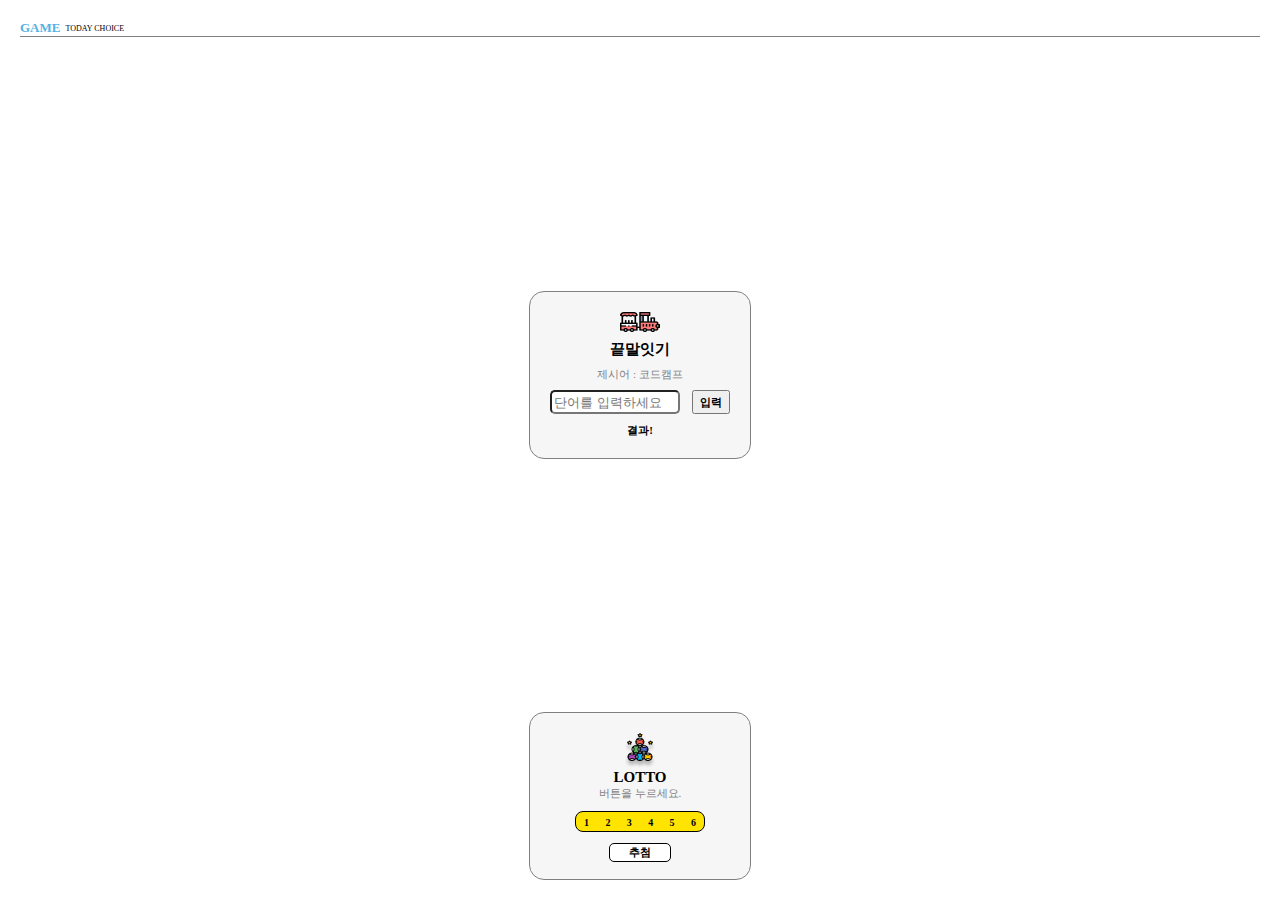
<file: cyworld/game.html>
<!DOCTYPE html>
<html lang="ko">
  <head>
    <meta charset="UTF-8" />
    <link rel="stylesheet" href="./styles/game.css" />
    <script src="./game.js"></script>
    <title>Document</title>
  </head>
  <body>
    <div class="wrapper">
      <div class="wrapper_header">
        <div class="header_title">
          <div class="title">GAME</div>
          <div class="subtitle">TODAY CHOICE</div>
        </div>
        <div class="divideLine"></div>
      </div>
      <div class="game_container">
        <img src="./images/word.png" />
        <div class="game_title">끝말잇기</div>
        <div class="game_subtitle">
          제시어 : <span id="word">코드캠프</span>
        </div>
        <div class="word_text">
          <input class="textbox" id="myword" placeholder="단어를 입력하세요" />
          <button class="search" onclick="startWord()">입력</button>
        </div>
        <div id="result" class="word_result">결과!</div>
      </div>
      <div class="game_container">
        <img src="./images/lotto.png" />
        <div class="game_title">LOTTO</div>
        <div class="game_subtitle">버튼을 누르세요.</div>
        <div class="game_lotto_number">
          <span class="mathtext">1</span>
          <span class="mathtext">2</span>
          <span class="mathtext">3</span>
          <span class="mathtext">4</span>
          <span class="mathtext">5</span>
          <span class="mathtext">6</span>
        </div>
        <button class="game_lotto_button">추첨</button>
      </div>
    </div>
  </body>
</html>
</file>
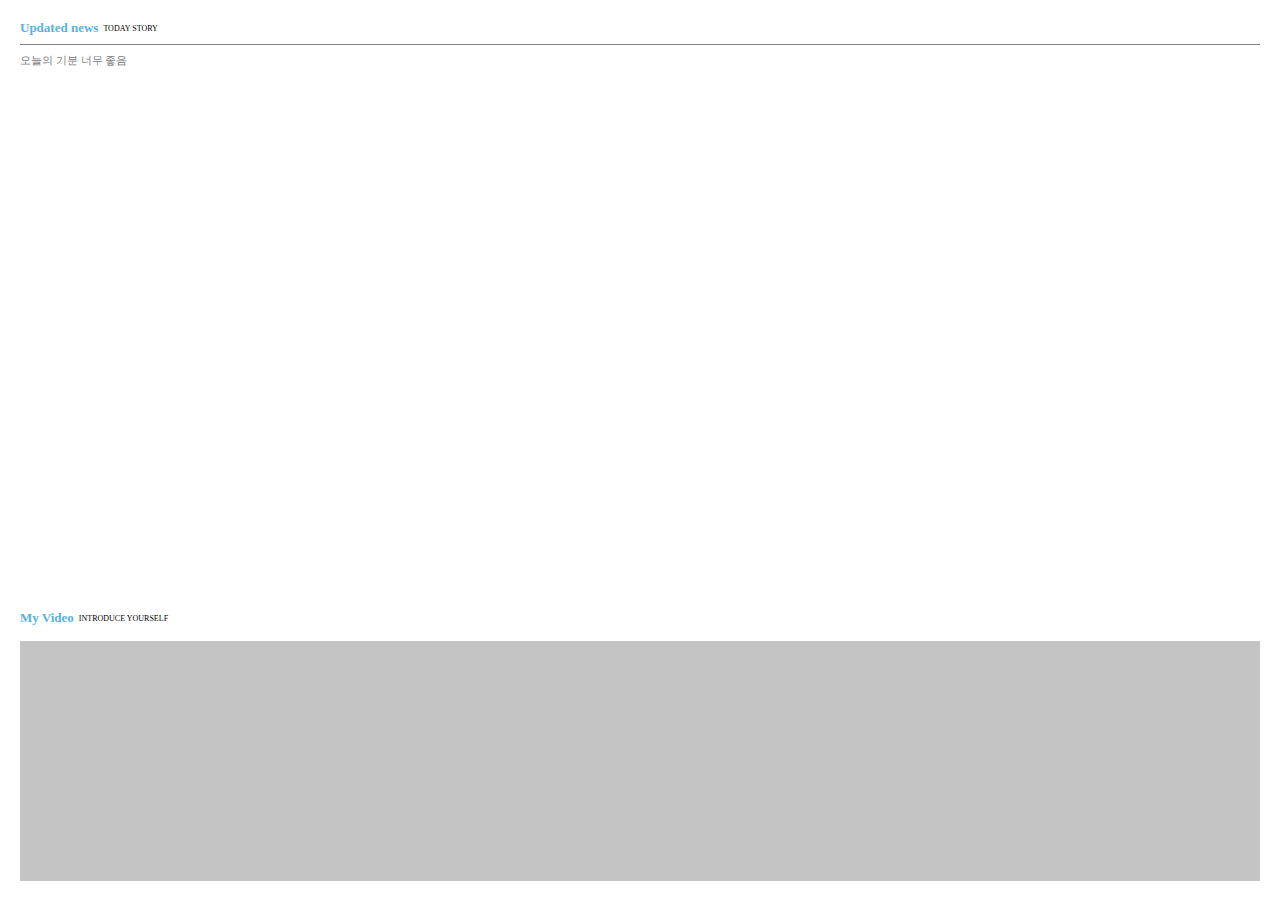
<file: cyworld/home.html>
<!DOCTYPE html>
<html lang="ko">
  <head>
    <meta charset="UTF-8" />
    <title>Home</title>
    <link rel="stylesheet" href="./styles/home.css" />
  </head>
  <body>
    <div class="wrapper">
      <div class="wrapper_header">
        <div class="contents_title">
          <div class="title">Updated news</div>
          <div class="subtitle">TODAY STORY</div>
        </div>
        <div class="divideLine"></div>
        <div class="contents_body">오늘의 기분 너무 좋음</div>
      </div>
      <div class="wrapper_body">
        <div class="contents_title">
          <div class="title">My Video</div>
          <div class="subtitle">INTRODUCE YOURSELF</div>
        </div>
        <div class="video"></div>
      </div>
    </div>
  </body>
</html>
</file>
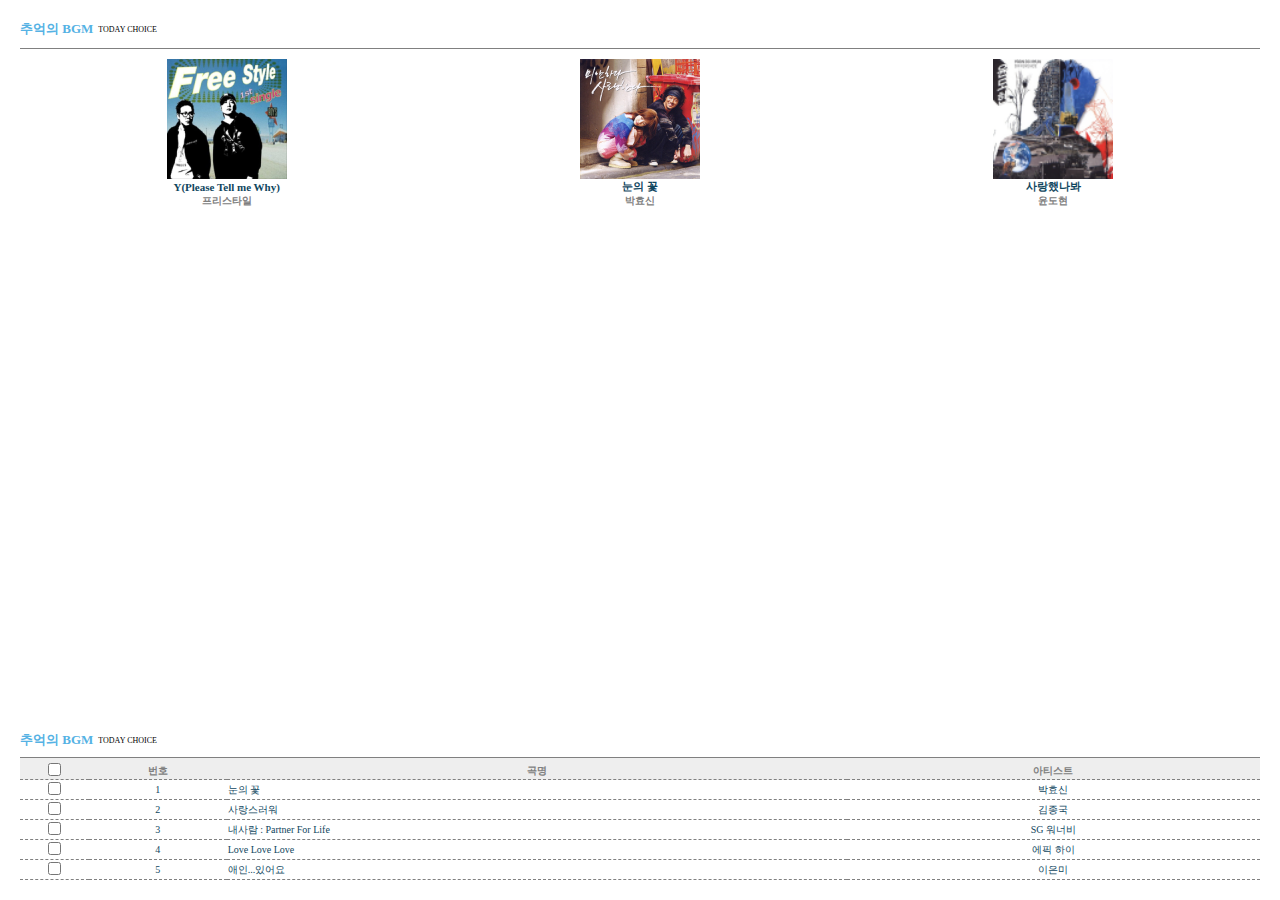
<file: cyworld/jukebox.html>
<!DOCTYPE html>
<html lang="ko">
<head>
    <meta charset="UTF-8">
    <link rel="stylesheet" href="./styles/jukebox.css">
    <title>Document</title>
</head>
<body>
    <div class="wrapper">
        <div class="wrapper_header">
            <div class="wrapper_title">
                <div class="title">추억의 BGM</div>
                <div class="subtitle">TODAY CHOICE</div>
            </div>
            <div class="divideLine"></div>
            <div class="albumWrapper">
                <div class=" albumWrapper_item">
                    <img class="album-thumbnail" src="./images/jukebox-01.png">
                    <div class="album-songtitle">Y(Please Tell me Why)</div>
                    <div class="album-artist">프리스타일</div>
                </div>
                <div class=" albumWrapper_item">
                    <img class="album-thumbnail" src="./images/jukebox-02.png">
                    <div class="album-songtitle">눈의 꽃</div>
                    <div class="album-artist">박효신</div>
                </div>
                <div class=" albumWrapper_item">
                    <img class="album-thumbnail" src="./images/jukebox-03.png">
                    <div class="album-songtitle">사랑했나봐</div>
                    <div class="album-artist">윤도현</div>
                </div>
            </div>
        </div>
        <div class="wrapper_body">
            <div class="wrapper_title">
                <div class="title">추억의 BGM</div>
                <div class="subtitle">TODAY CHOICE</div>
            </div> 
                <table class="albumTable">
                    <tr>
                        <th class="albumTable_checkbox"><input type="checkbox"></th>
                        <th class="albumTable_number">번호</th>
                        <th class="albumTable_song">곡명</th>
                        <th class="albumTable_artist">아티스트</th>
                    </tr>
                    <tr>
                        <td class="album-table-checkbox"><input type="checkbox"></td>
                        <td class="album-table-number">1</td>
                        <td class="album-table-song">눈의 꽃</td>
                        <td class="album-table-artist">박효신</td>
                    </tr>
                    <tr>
                        <td class="album-table-checkbox"><input type="checkbox"></td>
                        <td class="album-table-number">2</td>
                        <td class="album-table-song">사랑스러워</td>
                        <td class="album-table-artist">김종국</td>
                    </tr>
                    <tr>
                        <td class="album-table-checkbox"><input type="checkbox"></td>
                        <td class="album-table-number">3</td>
                        <td class="album-table-song">내사람 : Partner For Life</td>
                        <td class="album-table-artist">SG 워너비</td>
                    </tr>
                    <tr>
                        <td class="album-table-checkbox"><input type="checkbox"></td>
                        <td class="album-table-number">4</td>
                        <td class="album-table-song">Love Love Love</td>
                        <td class="album-table-artist">에픽 하이</td>
                    </tr>
                    <tr>
                        <td class="album-table-checkbox"><input type="checkbox"></td>
                        <td class="album-table-number">5</td>
                        <td class="album-table-song">애인...있어요</td>
                        <td class="album-table-artist">이은미</td>
                    </tr>
                </table>
            </div>
        </div>
    </div>
</body>
</html>
</file>
<file: cyworld/styles/game.css>
* {
  box-sizing: border-box;
  margin: 0px;
}
html,
body {
  width: 100%;
  height: 100%;
}
.wrapper {
  width: 100%;
  height: 100%;
  padding: 20px;
  display: flex;
  flex-direction: column;
  align-items: center;
  justify-content: space-between;
}
.wrapper_header {
  width: 100%;
  display: flex;
  flex-direction: column;
}
.header_title {
  display: flex;
  flex-direction: row;
  align-items: center;
}
.title {
  color: #55b2e4;
  font-size: 13px;
  font-weight: 700;
}
.subtitle {
  font-size: 8px;
  padding-left: 5px;
}
.divideLine {
  width: 100%;
  border-top: 1px solid gray;
}
.game_container {
  width: 222px;
  height: 168px;
  border: 1px solid gray;
  border-radius: 15px;
  display: flex;
  flex-direction: column;
  align-items: center;
  justify-content: space-between;
  padding: 20px;
  background-color: #f6f6f6;
}
.game_title {
  font-size: 15px;
  font-weight: 900;
}
.game_subtitle {
  font-size: 11px;
  color: gray;
}
.word_result {
  font-size: 11px;
  font-weight: 700;
}
.word_text {
  width: 100%;
  display: flex;
  flex-direction: row;
  justify-content: space-between;
}
.textbox {
  width: 130px;
  height: 24px;
  border-radius: 5px;
}
.search {
  font-size: 11px;
  font-weight: 700;
  width: 38px;
  height: 24px;
}
.game_lotto_number {
  width: 130px;
  height: 21px;
  background-color: #ffe400;
  border-radius: 8px;
  border: 1px solid black;
  font-size: 10px;
  font-weight: 700;
  display: flex;
  flex-direction: row;
  justify-content: space-between;
  padding : 5px 8px;
  margin-top: 10px;
  margin-bottom: 11px;
  
}
.game_lotto_button{
  width: 62px;
  height: 24px;
  background-color: white;
  border: 1px solid black;
  border-radius: 5px;
  font-size: 11px;
  font-weight: 700;
}
</file>
<file: cyworld/styles/home.css>
*{
    box-sizing: border-box;
    margin: 0px;
}
html, body{
    width: 100%;
    height: 100%;
}
.wrapper{
    width: 100%;
    height: 100%;
    padding: 20px;
    display: flex;
    flex-direction: column;
    justify-content: space-between;
}
.wrapper_header{
    width: 100%;
    height: 48px;
    display: flex;
    flex-direction: column;
    justify-content: space-between;
}
.contents_title{
    display: flex;
    flex-direction: row;
    align-items: center;
}
.title{
    color: #55B2E4;
    font-size: 13px;
    font-weight: 700;
}
.subtitle{
    font-size: 8px;
    padding-left: 5px;
}
.divideLine{
    width: 100%;
    border-top: 1px solid gray;
}
.contents_body{
    font-size: 11px;
    color: gray;
}
.wrapper_body{
    width: 100%;
    height: 270px;
}
.video{
    width: 100%;
    height: 240px;
    background-color: #C4C4C4;  
    margin-top: 15px;
}
</file>
<file: cyworld/styles/jukebox.css>
*{
    box-sizing: border-box;
    margin: 0px;
}
html,body{
    width: 100%;
    height: 100%;
}
.wrapper{
    width: 100%;
    height: 100%;
    padding: 20px;
    display: flex;
    flex-direction: column;
    justify-content: space-between;
    align-items: center;
}
.wrapper_header{
    width: 100%;
    display: flex;
    flex-direction: column;
}
.wrapper_title{
    display: flex;
    flex-direction: row;
    align-items: center;
}
.title{
    color: #55B2E4;
    font-size: 13px;
    font-weight: 700;
}
.subtitle{
    font-size: 8px;
    padding-left: 5px;
}
.divideLine{
    width: 100%;
    border-top: 1px solid gray;
    margin :10px 0px;
}
.albumWrapper{
    display: flex;
    flex-direction: row;
    justify-content: space-around;
    
}
.albumWrapper_item {
    display: flex;
    flex-direction: column;
    justify-content: space-between;
}
.album-thumbnail{
    width: 120px;
    height: 120px;
}
.album-songtitle{
    color: #0f465e;
    font-size: 11px;
    font-weight: bold;
    display: flex;
    flex-direction: row;
    justify-content: center;
}
.album-artist{
    color: gray;
    font-size: 10px;
    font-weight: bold;
    display: flex;
    flex-direction: row;
    justify-content: center;
}
.wrapper_body{
    width: 100%;
}
.albumTable {
    width: 100%;
    padding-top: 8px;
    border-spacing: 0px;
}
.albumTable th{
     height: 20px;
     font-size: 10px;
     font-weight: bold;
     color: gray;
     background-color: #eeeeee;
     padding-top: 5px;
     border-top: 1px solid gray;    
     border-bottom: 1px dashed gray;
}
.albumTable td{
    height: 20px;
    font-size: 10px;
    color: #0f465e;
    border-bottom: 1px dashed gray;
}
.album-table-checkbox{
    width: 5%;
    text-align: center;
}
.album-table-number{
    width: 10%;
    text-align: center;
}
.album-table-song{
    width: 45%;
    text-align: left;
}
.album-table-artist{
    width: 30%;
    text-align: center;
}
</file>
